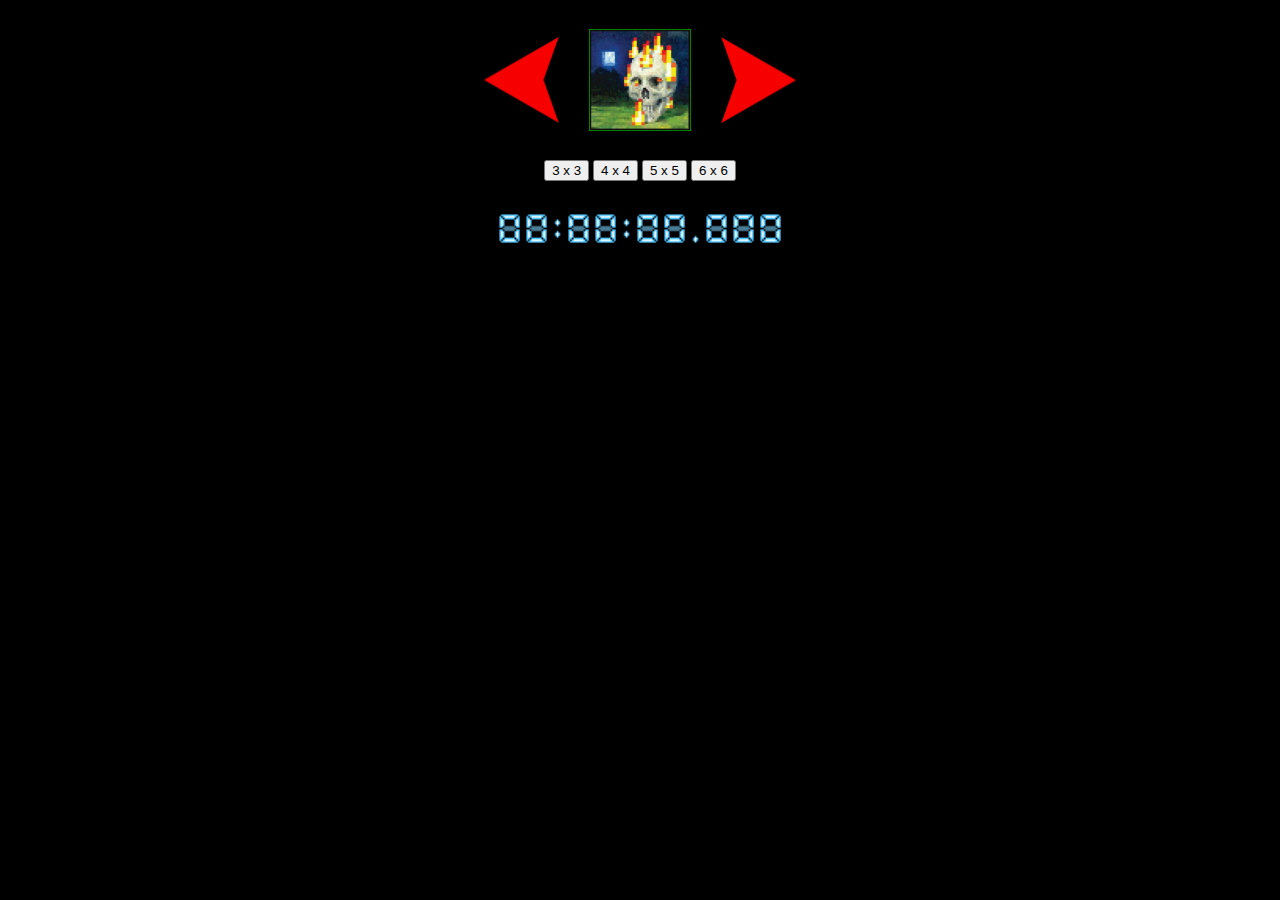
<file: index.html>
<!DOCTYPE html>
<html lang="en">

<head>
    <meta charset="UTF-8">
    <meta name="viewport" content="width=device-width, initial-scale=1.0">
    <title>Click & slide RJ</title>
    <link rel="stylesheet" href="style.css">
</head>

<body>
    <div id="game">
        <div id="slider">
            <div id="arrowLeft" class="sliderArrow"></div>
            <div id="smallImg">
                <div class="img skullBackground"></div>
                <div class="img pigBackground"></div>
                <div class="img fighterBackground"></div>
                <div class="img skullBackground"></div>
            </div>
            <div id="arrowRight" class="sliderArrow"></div>
        </div>
        <div id="gameModes">
            <button id="3x3">3 x 3</button>
            <button id="4x4">4 x 4</button>
            <button id="5x5">5 x 5</button>
            <button id="6x6">6 x 6</button>
        </div>
        <div id="timer">
            <div class="digit" style="background-image: url('./Grafiki/cyferki/c0.gif');"></div>
            <div class="digit" style="background-image: url('./Grafiki/cyferki/c0.gif');"></div>
            <div class="colon"></div>
            <div class="digit" style="background-image: url('./Grafiki/cyferki/c0.gif');"></div>
            <div class="digit" style="background-image: url('./Grafiki/cyferki/c0.gif');"></div>
            <div class="colon"></div>
            <div class="digit" style="background-image: url('./Grafiki/cyferki/c0.gif');"></div>
            <div class="digit" style="background-image: url('./Grafiki/cyferki/c0.gif');"></div>
            <div class="dot"></div>
            <div class="digit" style="background-image: url('./Grafiki/cyferki/c0.gif');"></div>
            <div class="digit" style="background-image: url('./Grafiki/cyferki/c0.gif');"></div>
            <div class="digit" style="background-image: url('./Grafiki/cyferki/c0.gif');"></div>
        </div>
        <div id="cookieHighScore">
            <p id="top10Title"></p>
            <ul id="top10List"></ul>
        </div>
    </div>

    <script>
        const sizes = { "3x3": 160, "4x4": 120, "5x5": 96, "6x6": 80 }
        const game = document.getElementById("game")
        const gameModes = document.getElementById("gameModes")

        // Add gameboard generating listeners to buttons
        for (let x = 0; x < gameModes.childElementCount; x++) {
            gameModes.children[x].addEventListener("click", getGameboardSize);
        }

        // Add arrow event listeners 
        document.getElementById("arrowLeft").addEventListener("click", arrowSlide)
        document.getElementById("arrowRight").addEventListener("click", arrowSlide)

        function arrowSlide(event) {
            // Remove event listeners from arrows
            event.target.removeEventListener("click", arrowSlide)

            var imageSliderBox = document.getElementById("smallImg")
            var imageScrollAmount = imageSliderBox.scrollLeft;

            if (event.target.id == "arrowLeft") {
                if (imageScrollAmount == 0) {
                    imageScrollTo(-100)
                } else {
                    imageScrollBy(-100, false)
                }

            } else if (event.target.id == "arrowRight") {
                if (imageScrollAmount == 200) {
                    imageScrollTo(100)
                } else {
                    imageScrollBy(100, false)
                }
            }
        }

        function imageScrollTo(valueX) {
            let slidedBox = document.getElementById("smallImg");

            if (valueX > 0) {
                imageScrollBy(100, true)
            } else {
                imageScrollBy(-100, true)
            }
        }

        function imageScrollBy(valueX, isEnd) {
            let slidedBox = document.getElementById("smallImg");
            let scrollvalue = slidedBox.scrollLeft

            if (valueX > 0) {
                let scroll = setInterval(() => {
                    slidedBox.scrollBy(1, 0)
                    if (slidedBox.scrollLeft == scrollvalue + valueX) {
                        clearInterval(scroll)
                    }
                }, 1);
                setTimeout(() => {
                    if (isEnd == true) {
                        slidedBox.scrollTo(0, 0)
                    }
                }, 400);
            } else {
                if (isEnd == true) {
                    slidedBox.scrollTo(300, 0)
                    let scroll = setInterval(() => {
                        slidedBox.scrollBy(-1, 0)
                        if (slidedBox.scrollLeft == 200) {
                            clearInterval(scroll)
                        }
                    }, 1);
                } else {
                    let scroll = setInterval(() => {
                        slidedBox.scrollBy(-1, 0)
                        if (slidedBox.scrollLeft == scrollvalue + valueX) {
                            clearInterval(scroll)
                        }
                    }, 1);
                }
            }

            setTimeout(() => {
                // Get selected image
                getMiniImageClass(slidedBox.scrollLeft)

                // Add event listeners back
                document.getElementById("arrowLeft").addEventListener("click", arrowSlide)
                document.getElementById("arrowRight").addEventListener("click", arrowSlide)
            }, 400);
        }

        function getMiniImageClass(currScroll) {
            if (currScroll == 0) {
                createGame.currentImage = createGame.imageClasses[0]
            } else if (currScroll == 100) {
                createGame.currentImage = createGame.imageClasses[1]
            } else if (currScroll == 200) {
                createGame.currentImage = createGame.imageClasses[2]
            } else if (currScroll == 300) {
                createGame.currentImage = createGame.imageClasses[0]
            }
        }

        function getGameboardSize(event) {
            // Clear timer interval if exists & clear timer iamges
            clearInterval(timer)
            for (let digitIndex = 0; digitIndex < document.getElementById("timer").childElementCount; digitIndex++) {
                if (digitIndex == 2 || digitIndex == 5 || digitIndex == 8) {
                    continue;
                } else {
                    document.getElementById("timer").children[digitIndex].style = `background-image: url('./Grafiki/cyferki/c0.gif')`
                }
            }

            // Remove existing gameboard
            if (document.getElementById("gameBoard") != null) {
                document.getElementById("gameBoard").remove();
            }

            // Create game of selected size
            createGame.generateGameboard()

            // Add cookie title
            document.getElementById("top10Title").innerText = `TOP10 TRYBU ${event.target.id}`
            generateHighScore(event.target.id.substr(0, 1))

            const gameBoard = document.getElementById("gameBoard")
            var gameMode = event.target.id

            // Create tiles for a picture
            createGame.createTiles(event.target.id)
        }

        var createGame = {
            positions: [],
            blankStyle: {},
            gameSizeInt: "",
            gameSizeSurface: "",
            finishTime: "",
            imageClasses: ["skullBackground", "pigBackground", "fighterBackground"],
            currentImage: "",

            generateGameboard: function () {
                let divek = document.createElement("div")
                divek.id = "gameBoard"
                game.appendChild(divek)
            },

            createTiles: function (gameBoardSize) {
                createGame.gameSizeInt = parseInt(gameBoardSize[0])
                createGame.gameSizeSurface = createGame.gameSizeInt * createGame.gameSizeInt;
                let value = sizes[`${gameBoardSize}`];

                var positions = []
                for (let x = 0; x < createGame.gameSizeInt; x++) {
                    for (let y = 0; y < createGame.gameSizeInt; y++) {
                        // Set image positions
                        let Top = value * x;
                        let Left = value * y;
                        let endPosition = { top: Top, left: Left }
                        positions.push(endPosition)
                    }
                }

                createGame.positions = positions;

                // Generate tiles
                var order = 0
                for (let x = 0; x < createGame.gameSizeSurface; x++) {
                    var pos = positions[x]
                    var field = document.createElement("div")

                    field.style = `top: ${pos.top}px; left: ${pos.left}px; background-position: -${pos.left}px -${pos.top}px`;

                    if (order != createGame.gameSizeSurface - 1) {
                        field.className = `goodImagePart image${createGame.gameSizeInt} ${createGame.currentImage}`
                    } else {
                        field.id = "badImagePart"
                        field.className = `image${createGame.gameSizeInt} ${createGame.currentImage}`;
                        createGame.blankStyle = { top: pos.top, left: pos.left }
                    }

                    field.setAttribute("order", order)
                    gameBoard.appendChild(field)

                    order++
                }
                createGame.shuffleTiles()
            },

            shuffleTiles: function (event) {
                var previousMoveDireciton = ""
                var counter = 0
                let badImage = document.getElementById("badImagePart")

                var stirGameboard = setInterval(() => {
                    while (true) {
                        // Draw direction
                        var moveDirection = ""
                        Math.random() >= 0.5 ? moveDirection = "v" : moveDirection = "h"
                        if (moveDirection == "v") {
                            Math.random() >= 0.5 ? moveDirection = "top" : moveDirection = "bottom"
                        } else {
                            Math.random() >= 0.5 ? moveDirection = "left" : moveDirection = "right"
                        }

                        if (!(previousMoveDireciton == "top" && moveDirection == "bottom") &&
                            !(previousMoveDireciton == "left" && moveDirection == "right")
                        ) {
                            // Get blank's child index
                            for (var childIndex = 0; childIndex < gameBoard.childElementCount; childIndex++) {
                                if (gameBoard.children[childIndex].id == "badImagePart") {
                                    break;
                                }
                            }

                            if (moveDirection == "right" &&
                                badImage.nextSibling != null &&
                                (childIndex + 1) % createGame.gameSizeInt != 0
                            ) {
                                let nextSibLeft = badImage.nextSibling.style.left
                                let badImageLeft = badImage.style.left

                                // Change position for sibling
                                badImage.nextSibling.style.left = badImageLeft

                                // Change position for bad image
                                badImage.style.left = nextSibLeft

                                // Change location of bad image
                                if (badImage.nextSibling.nextSibling != null) {
                                    gameBoard.insertBefore(badImage, badImage.nextSibling.nextSibling)
                                } else {
                                    gameBoard.insertBefore(badImage, null)
                                }

                                previousMoveDireciton = moveDirection;
                                break;
                            } else if (
                                moveDirection == "left" &&
                                badImage.previousSibling != null &&
                                childIndex % createGame.gameSizeInt != 0
                            ) {
                                let prevSibLeft = badImage.previousSibling.style.left
                                let badImageLeft = badImage.style.left

                                // Change position for sibling
                                badImage.previousSibling.style.left = badImageLeft

                                // Change position for bad image
                                badImage.style.left = prevSibLeft

                                // Change location of bad image
                                gameBoard.insertBefore(badImage, badImage.previousSibling)

                                previousMoveDireciton = moveDirection;
                                break;
                            } else if (moveDirection == "top" && childIndex - createGame.gameSizeInt >= 0) {
                                // Get top element index
                                for (var topIndex = 0; topIndex < createGame.gameSizeSurface; topIndex++) {
                                    if (gameBoard.children[topIndex] == badImage) {
                                        topIndex -= createGame.gameSizeInt;
                                        break;
                                    }
                                }

                                let sibTop = gameBoard.children[topIndex].style.top
                                let badImageTop = badImage.style.top

                                // Change position for sibling
                                gameBoard.children[topIndex].style.top = badImageTop

                                // Change position for bad image
                                badImage.style.top = sibTop

                                // Change location of bad image
                                gameBoard.insertBefore(badImage, gameBoard.children[topIndex])

                                // Change location of good image
                                for (var badIndex = 0; badIndex < createGame.gameSizeSurface; badIndex++) {
                                    if (gameBoard.children[badIndex] == badImage) {
                                        break;
                                    }
                                }
                                gameBoard.insertBefore(gameBoard.children[badIndex + 1], gameBoard.children[badIndex + createGame.gameSizeInt + 1])

                                previousMoveDireciton = moveDirection;
                                break;
                            } else if (moveDirection == "bottom" && childIndex + createGame.gameSizeInt < createGame.gameSizeSurface) {
                                // Get bottom element index
                                for (var bottomIndex = 0; bottomIndex < createGame.gameSizeSurface; bottomIndex++) {
                                    if (gameBoard.children[bottomIndex] == badImage) {
                                        bottomIndex += createGame.gameSizeInt;
                                        break;
                                    }
                                }

                                let bottomSibTop = gameBoard.children[bottomIndex].style.top
                                let badImageTop = badImage.style.top

                                // Change position for sibling
                                gameBoard.children[bottomIndex].style.top = badImageTop

                                // Change position for bad image
                                badImage.style.top = bottomSibTop

                                // Change location of bad image
                                if (bottomIndex + 1 == createGame.gameSizeInt * createGame.gameSizeInt) {
                                    gameBoard.insertBefore(badImage, null)
                                } else {
                                    gameBoard.insertBefore(badImage, gameBoard.children[bottomIndex + 1])
                                }

                                // Change location of good image
                                // Get location of bad image
                                for (var badIndex = 0; badIndex < createGame.gameSizeInt * createGame.gameSizeInt; badIndex++) {
                                    if (gameBoard.children[badIndex] == badImage) {
                                        break;
                                    }
                                }
                                gameBoard.insertBefore(gameBoard.children[badIndex - 1], gameBoard.children[badIndex - createGame.gameSizeInt])

                                previousMoveDireciton = moveDirection;
                                break;
                            }
                        }
                    }
                    counter++

                    if (counter == Math.pow(createGame.gameSizeInt, 3)) {
                        createGame.afterShuffle();
                        clearInterval(stirGameboard)
                    }
                }, 25);
            },

            afterShuffle: function () {
                // Make tiles clickable
                for (let x = 0; x < createGame.gameSizeSurface; x++) {
                    if (gameBoard.children[x].id == "badImagePart") {
                        continue;
                    } else {
                        gameBoard.children[x].addEventListener("click", tileClicked)
                    }
                }

                // TIMER
                countTime()
            },

            checkWin: function () {
                let win = false;
                for (let x = 0; x < createGame.gameSizeSurface; x++) {
                    if (gameBoard.children[x].getAttribute("order") != x) {
                        win = false;
                        break;
                    }
                    win = true;
                }

                if (win) {
                    for (let x = 0; x < createGame.gameSizeSurface; x++) {
                        gameBoard.children[x].removeEventListener("click", tileClicked)
                    }
                    // TIMER
                    clearInterval(timer);

                    // Display win screen
                    setTimeout(() => {
                        let divOverlayWin = document.createElement("div")
                        let divOverlayBox = document.createElement("div")
                        divOverlayWin.id = "gameWin"
                        divOverlayBox.id = "winBox"

                        let aWin = document.createElement("a")
                        aWin.classList = "winTitle"
                        aWin.innerText = "WYGRAŁEŚ!!"
                        divOverlayBox.appendChild(aWin);

                        let aNick = document.createElement("a")
                        aNick.innerText = "Podaj swój nick, może dostaniesz się do TOP10?"
                        divOverlayBox.appendChild(aNick)

                        let aTime = document.createElement("a")
                        aTime.innerText = `Twój czas: ${createGame.finishTime}`
                        divOverlayBox.appendChild(aTime)

                        let inputUN = document.createElement("input")
                        inputUN.type = "text"
                        inputUN.name = "userName"
                        inputUN.id = "userName"
                        divOverlayBox.appendChild(inputUN)

                        let bt = document.createElement("button")
                        bt.onclick = function () {
                            var userNameValue = document.getElementById("userName").value
                            generateCookie(userNameValue, `${createGame.gameSizeInt}`, createGame.finishTime)
                            generateHighScore(`${createGame.gameSizeInt}`)
                            document.getElementById("gameWin").remove()
                        }
                        bt.innerText = "OK"
                        divOverlayBox.appendChild(bt)

                        divOverlayWin.appendChild(divOverlayBox)
                        document.getElementById("game").insertBefore(divOverlayWin, document.getElementById("slider"))
                    }, 10);
                }
            },
        }

        function countTime() {
            let clock = document.getElementById("timer")
            var startTime = new Date().getTime()
            let hour = 1000 * 60 * 60
            let minute = 1000 * 60
            let second = 1000
            let milisecond = 1

            timer = setInterval(() => {
                var currTime = new Date().getTime()
                var timeDiff = currTime - startTime
                let hAmount, minAmount, sAmount, msAmount

                if (Math.floor(timeDiff / hour) > 0) {
                    hAmount = Math.floor(timeDiff / hour)
                    timeDiff -= (hAmount * hour)
                }
                if (Math.floor(timeDiff / minute) > 0) {
                    minAmount = Math.floor(timeDiff / minute)
                    timeDiff -= (minAmount * minute)
                }
                if (Math.floor(timeDiff / second) > 0) {
                    sAmount = Math.floor(timeDiff / second)
                    timeDiff -= (sAmount * second)
                }
                if (Math.floor(timeDiff / milisecond) > 0) {
                    msAmount = Math.floor(timeDiff / milisecond)
                    timeDiff -= (msAmount * milisecond)
                }

                hAmount == undefined ? hAmount = "00" : hAmount = hAmount.toString();
                minAmount == undefined ? minAmount = "00" : minAmount = minAmount.toString();
                sAmount == undefined ? sAmount = "00" : sAmount = sAmount.toString();
                msAmount == undefined ? msAmount = "000" : msAmount = msAmount.toString();

                if (hAmount.length == 1) {
                    hAmount = "0" + hAmount
                }
                if (minAmount.length == 1) {
                    minAmount = "0" + minAmount
                }
                if (sAmount.length == 1) {
                    sAmount = "0" + sAmount
                }
                if (msAmount.length == 2) {
                    msAmount = "0" + msAmount
                } else if (msAmount.length == 1) {
                    msAmount = "00" + msAmount
                }

                var valueToSetClock = `${hAmount}:${minAmount}:${sAmount}:${msAmount}`;
                createGame.finishTime = valueToSetClock;

                // Set clock to time
                for (let digitIndex = 0; digitIndex < clock.childElementCount; digitIndex++) {
                    if (digitIndex == 2 || digitIndex == 5 || digitIndex == 8) {
                        continue;
                    } else {
                        clock.children[digitIndex].style = `background-image: url('./Grafiki/cyferki/c${valueToSetClock[digitIndex]}.gif')`
                    }
                }
            }, 50);
        }

        function getAvailableMove(startOrder) {
            let possibleMove;
            document.getElementById("gameBoard").children

            return possibleMove
        }

        // Move tile to empty field
        function tileClicked(event) {
            let elementClickedIndex;
            for (let x = 0; x < createGame.gameSizeSurface; x++) {
                if (gameBoard.children[x] == event.target) {
                    elementClickedIndex = x
                    break;
                }
            }
            let clickedElement = gameBoard.children[elementClickedIndex]
            let badImage = document.getElementById("badImagePart")

            // Get next sibling Id
            if (event.target.nextSibling != null &&
                event.target.nextSibling == badImage &&
                (elementClickedIndex + 1) % createGame.gameSizeInt != 0
            ) {
                // Visible switch
                let tempHolder = clickedElement.style.left

                // TrueImg = blank
                clickedElement.style.left = badImage.style.left
                // Blank = trueImg
                badImage.style.left = tempHolder

                // Invisible switch
                gameBoard.insertBefore(clickedElement, badImage.nextSibling)
            } else if (
                event.target.previousSibling != null &&
                event.target.previousSibling == badImage &&
                elementClickedIndex % createGame.gameSizeInt != 0
            ) {
                // Visible switch
                let tempHolder = clickedElement.style.left

                // TrueImg = blank
                clickedElement.style.left = badImage.style.left
                // Blank = trueImg
                badImage.style.left = tempHolder

                // Invisible switch
                gameBoard.insertBefore(clickedElement, badImage)
            } else if (
                elementClickedIndex - createGame.gameSizeInt >= 0 &&
                gameBoard.children[elementClickedIndex - createGame.gameSizeInt] == badImage
            ) {
                // Visible switch
                let tempHolder = clickedElement.style.top

                // TrueImg = blank
                clickedElement.style.top = badImage.style.top
                // Blank = trueImg
                badImage.style.top = tempHolder

                // Invisible switch
                gameBoard.insertBefore(clickedElement, badImage.nextSibling)
                gameBoard.insertBefore(badImage, gameBoard.children[elementClickedIndex + 1])
            } else if (
                elementClickedIndex + createGame.gameSizeInt <= createGame.gameSizeSurface &&
                gameBoard.children[elementClickedIndex + createGame.gameSizeInt] == badImage
            ) {
                // Visible switch
                let tempHolder = clickedElement.style.top

                // TrueImg = blank
                clickedElement.style.top = badImage.style.top
                // Blank = trueImg
                badImage.style.top = tempHolder

                // Invisible switch
                gameBoard.insertBefore(clickedElement, badImage.nextSibling)
                gameBoard.insertBefore(badImage, gameBoard.children[elementClickedIndex])
            }

            // Check for win condition
            createGame.checkWin()
        }

        function generateCookie(userNameValue, gameMode, time) {
            let expires = new Date(Date.now() + 1000 * 60 * 60 * 168 * 52 * 5)
            document.cookie = `${encodeURIComponent(userNameValue)}${gameMode}=${time}; expires=${expires.toUTCString()}`;
        }

        function generateHighScore(gameMode) {
            var wholeList = document.getElementById("top10List")

            // Clear table if has records  (intentional mistake in variable speling :D)
            if (wholeList.childElementCount > 0) {
                let childs = wholeList.childElementCount
                for (let x = 0; x < childs; x++) {
                    wholeList.children[0].remove()
                }
            }

            let allCookies = document.cookie.split(";");

            for (let currCookieIndex = 0; currCookieIndex < allCookies.length; currCookieIndex++) {
                let currCookie = allCookies[currCookieIndex].split("=")
                let cookieGameMode = currCookie[0].substr(-1)
                let cookieUserName = decodeURIComponent(currCookie[0].substr(0, currCookie[0].length - 1))
                let cookieValue = currCookie[1]

                if (cookieGameMode == gameMode) {
                    let scoreRow = document.createElement("li")
                    scoreRow.innerText = `${cookieUserName} - ${cookieValue}`

                    if (wholeList.childElementCount != 0) {
                        wholeList.append(scoreRow)

                        // Bubble sort
                        for (let x = 0; x < wholeList.childElementCount; x++) {
                            for (let y = 0; y < wholeList.childElementCount - 1; y++) {
                                let firstElementValue = wholeList.children[y].innerText.substr(-12)
                                let secondElementValue = wholeList.children[y + 1].innerText.substr(-12)
                                if (firstElementValue > secondElementValue) {
                                    document.getElementById("top10List").insertBefore(
                                        document.getElementById("top10List").children[y],
                                        document.getElementById("top10List").children[y + 2])
                                }
                            }
                        }
                    } else {
                        wholeList.append(scoreRow)
                    }

                    if (wholeList.childElementCount > 10) {
                        wholeList.lastChild.remove()
                    }
                }
            }
        }
    </script>
</body>

</html>
</file>
<file: style.css>
body, html {
    margin: 0 auto;
}

#game {
    width: 100vw;
    height: 100vh;
    background-color: #010001;
    display: flex;
    flex-direction: column;
    justify-content: flex-start;
    align-items: center;
}

#cookieHighScore {
    position: relative;
    color: white;
    left: -400px;
    top: -100px;
    min-height: 250px;
    text-align: center;
}

#top10Title {
    font-size: 20px;
    font-weight: bold;
}

#cookieHighScore ul {
    list-style-type: none;
    list-style: none;
    font-size: 18px;
}

#gameWin {
    z-index: 1;
    position: fixed;
    top: 0;
    bottom: 0;
    width: 100vw;
    height: 100vh;
    background-color: rgba(240, 240, 240, 0.5);
    display: flex;
    justify-content: center;
    align-items: center;
}

#winBox {
    z-index: 2;
    width: 350px;
    height: 250px;
    border-radius: 15px;
    background-color: rgba(240, 240, 240);
    border: 3px inset darkgrey;
    display: flex;
    flex-direction: column;
    align-items: center;
}

.winTitle {
    margin: 10px;
    color: black;
    font-size: 30px;
}

#winBox button {
    padding: 5px;
}

#userName {
    margin:40px;
}

#slider {
    width: 500px;
    height: 100px;
    display: flex;
    justify-content: center;
    align-items: center;
    margin: 30px;
}

#smallImg {
    width: 100px;
    height: 100px;
    border: 1px solid green;
    display: flex;
    flex-direction: row;
    overflow-y: hidden;
    overflow-x: hidden;
}

.img {
    min-width: 100px;
    min-height: 100px;
    background-position: center;
    background-repeat: no-repeat;
    background-size: contain;
}

#arrowLeft {
    background-image: url("./Grafiki/leftArrow.png");
}

#arrowRight {
    background-image: url("./Grafiki/rightArrow.png");
}

.sliderArrow {
    width: 75px;
    height: 100px;
    background-position: center;
    background-size: contain;
    background-repeat: no-repeat;
    margin: 30px;
    cursor: pointer;
}

#gameModes {
    margin-bottom: 30px;
}

#timer {
    width: 350px;
    height: 35px;
    display: flex;
    justify-content: center;
    flex-direction: row;
    margin-bottom: 30px;
}

#timer div {
    height: inherit;
    background-repeat: no-repeat;
    background-size: contain;
}

.colon {
    width: 15px;
    background-image: url("./Grafiki/cyferki/colon.gif");
}

.dot {
    width: 15px;
    background-image: url("./Grafiki/cyferki/dot.gif");
}

.digit {
    width: 27px;
}

#gameBoard {
    min-width: 480px;
    min-height: 480px;
    border: 1px solid red;
    position: relative;
    background-size: 480px;
    background-repeat: no-repeat;
    top: -200px;
}

.goodImagePart {
    position: absolute;
    background-size: 480px;
    background-image: url("./Grafiki/burningSkull.jpg");
    cursor: pointer;
}

.skullBackground {
    background-image: url("./Grafiki/burningSkull.jpg");
}

.pigBackground {
    background-image: url("./Grafiki/PigQueen.png");
}

.fighterBackground {
    background-image: url("./Grafiki/karateFighter.png");
}

#badImagePart {
    position: absolute;
    background-image: none;
    background-color: pink;
}

.image3 {
    width: 160px;
    height: 160px;
}

.image4 {
    width: 120px;
    height: 120px;
}

.image5 {
    width: 96px;
    height: 96px;
}

.image6 {
    width: 80px;
    height: 80px;
}
</file>
